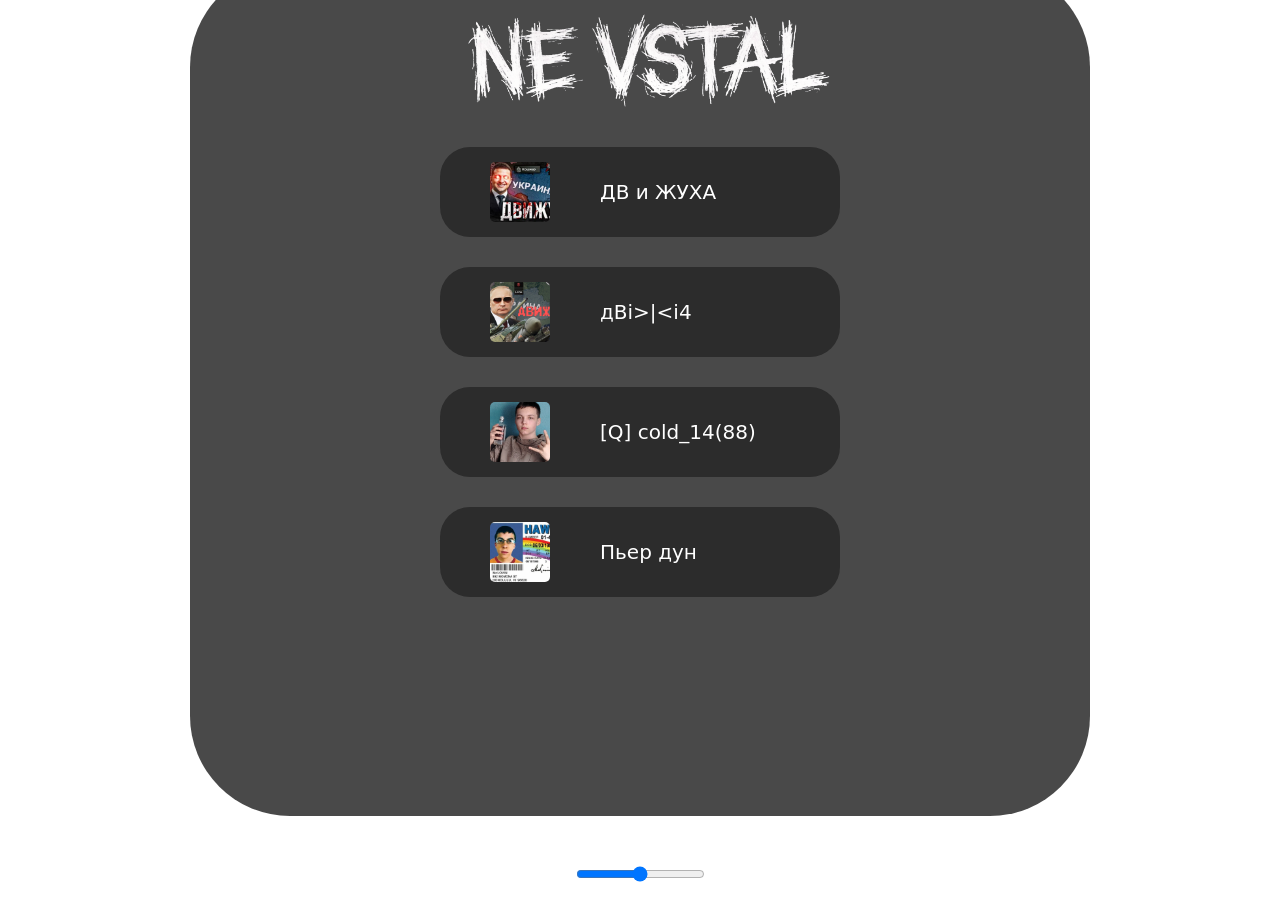
<file: index.html>
<!DOCTYPE html>
<html lang="en">

<head>
    <meta charset="UTF-8">
    <meta name="viewport" content="width=device-width, initial-scale=1.0">
    <title>DotaSite</title>
    <link rel="stylesheet" href="./assets/css/bootstrap.min.css">
    <link rel="stylesheet" href="./assets/css/style.css">
</head>

<body>
    <main class="mainOne">
        <video id="videoVolume" class="mainVideo" src="./assets/img/mainVideo.mp4" autoplay loop></video>
        <div class="center">
            <section class="mainbox">
                <img class="nevstal" src="./assets/img/Ne vstal.png" alt="">
                <a href="first.html" class="cardplay"><img class="avatar" autoplay loop src="./assets/img/ee2fcf94260fa3c931af60f8af8061c3e196d33b_full.jpg"></img>ДВ и ЖУХА</a>
                <a href="first.html" class="cardplay"><img class="avatar" autoplay loop src="./assets/img/d0fd765b7bb1caac2c9bc4b1a61cd31efeb49d2d_full.jpg"></img> дВi&gt;|&lt;i4</a>
                <a href="first.html" class="cardplay"><img class="avatar" autoplay loop src="./assets/img/bf2f65cd8d95f14f8927836bee5d23503011cc55_full.jpg"></img> [Q] cold_14(88)</a>
                <a href="first.html" class="cardplay"><img class="avatar" autoplay loop src="./assets/img/fdf917a6b6c8dcc6ad56a6a89f6c7ac987d35997_full.jpg"></img> Пьер дун</a>
            </section>  
            <input id="mySlider" type="range">
        </div>
    </main>
    <script src="./assets/js/bootstrap.bundle.min.js"></script>
    <script src="./js/song.js"></script>
</body>

</html>
</file>
<file: assets/css/style.css>
.mainVideo {
  position: absolute; 
  width: 100%;
  height: 100%;
  top: 0;
  left: 0;
  z-index: -1;
  object-fit: cover;
}
.mainOne{
    display: flex;
    justify-content: center;
    align-items: center;
}
.center{
    display: flex;
    justify-content: center;
    align-items: center;
    flex-direction: column;
}
.mainOne, .mainTwo{
    display: flex;
    justify-content: center;
    align-items: flex-end;  
    height: 98vh;
}
   .mainTwo a{
    text-decoration: none;
    color: black;
    margin-bottom: 50px;
    border-radius: 30px;
    background-color: white;
    width: 350px;
    height: 70px;
    display: flex;
    justify-content: center;
    align-items: center;
    font-size: 20px;
    transition: all 0.3s ease-out;
}
.mainTwo a:hover{
    background-color: rgb(78, 78, 78);
    color: white;
}
.mainTwo{
    background-image: linear-gradient(rgba(0, 0, 0, 0.747)),url(../img/S600xU_2x.webp);
    background-size: cover;
    height: 100vh;
    flex-direction: column;
    justify-content: flex-end;
    align-items: center;
    gap: 40vh ;
}
.mainTwo h1{
    background-color: rgb(218, 218, 218);
    font-size: 100px;
    border-radius: 30px;
    width: 500px;
    color: rgb(65, 65, 65);
    height: 150px;
    justify-content: center;
    align-items: center;
    display: flex;
}
.mainThree{
    background-image:  linear-gradient(rgba(0, 0, 0, 0.432)),url(../img/image.jpg);
    width: 100%;
    height: 100vh;
    display: flex;
    justify-content: center;
    align-items: center;
}
.block{
    display: flex;
    align-items: center;
    padding: 30px;
    flex-direction: column;
}
.mainThree .block{
    background-color:  rgb(0, 0, 0);
    color: rgb(255, 255, 255);
    width: 800px;
    height: 50vh;
    border-radius: 30px;
}
.carousel{
    width: 400px;
}
.block h1{
    font-size: 150px;
}
.block p{
    text-align: center;
    font-size: 20px;
}

.mainbox{
    background-color: rgba(32, 32, 32, 0.815);
    width: 900px;
    border-radius: 100px;
    max-height: 850px;
    min-height: 849px;
    margin-bottom: 50px;
    display: flex;
    flex-direction: column;
    align-items: center;
    overflow-y: auto;
}
.mainOne video{
    filter: brightness(30%);
}
.nevstal{
    width: 450px;
    filter: invert();
}
.test{
    width: 300px;
    height: 300px;
    background-color: white;
}

.cardplay{
    width: 400px;
    height: 90px;
    text-decoration: none;
    color: white;
    margin-bottom: 30px;
    border-radius: 30px;
    background-color: rgb(44, 44, 44);
    display: flex;
    gap: 30px;
    align-items: center; 
    font-size: 20px;
    padding-inline: 30px;
    transition: all 0.3s ease-out;
}

.avatar{
    border-radius: 5px;
    width: 60px; 
    height: 60px;
    margin: 20px;
}

img{
    transition: all 0.3s ease-out;
}

.cardplay:hover{
    background-color: rgb(255, 255, 255);
    color: black;
    height: 150px;
    font-size: 25px;
}
.cardplay:hover img{
    width: 100px;
    height: 100px;
}

::-webkit-scrollbar {
    width: 10px;
    height: 100px;
}
::-webkit-scrollbar-track{
    border-radius: 10px;
    box-shadow: 10px 01px 10px rgb(0, 0, 0) inset;
    margin-top: 100px;
    margin-bottom: 100px;
}
::-webkit-scrollbar-thumb{
    border-radius: 10px;
    box-shadow: 5px 5px 30px rgb(255, 255, 255) inset;
}
</file>
